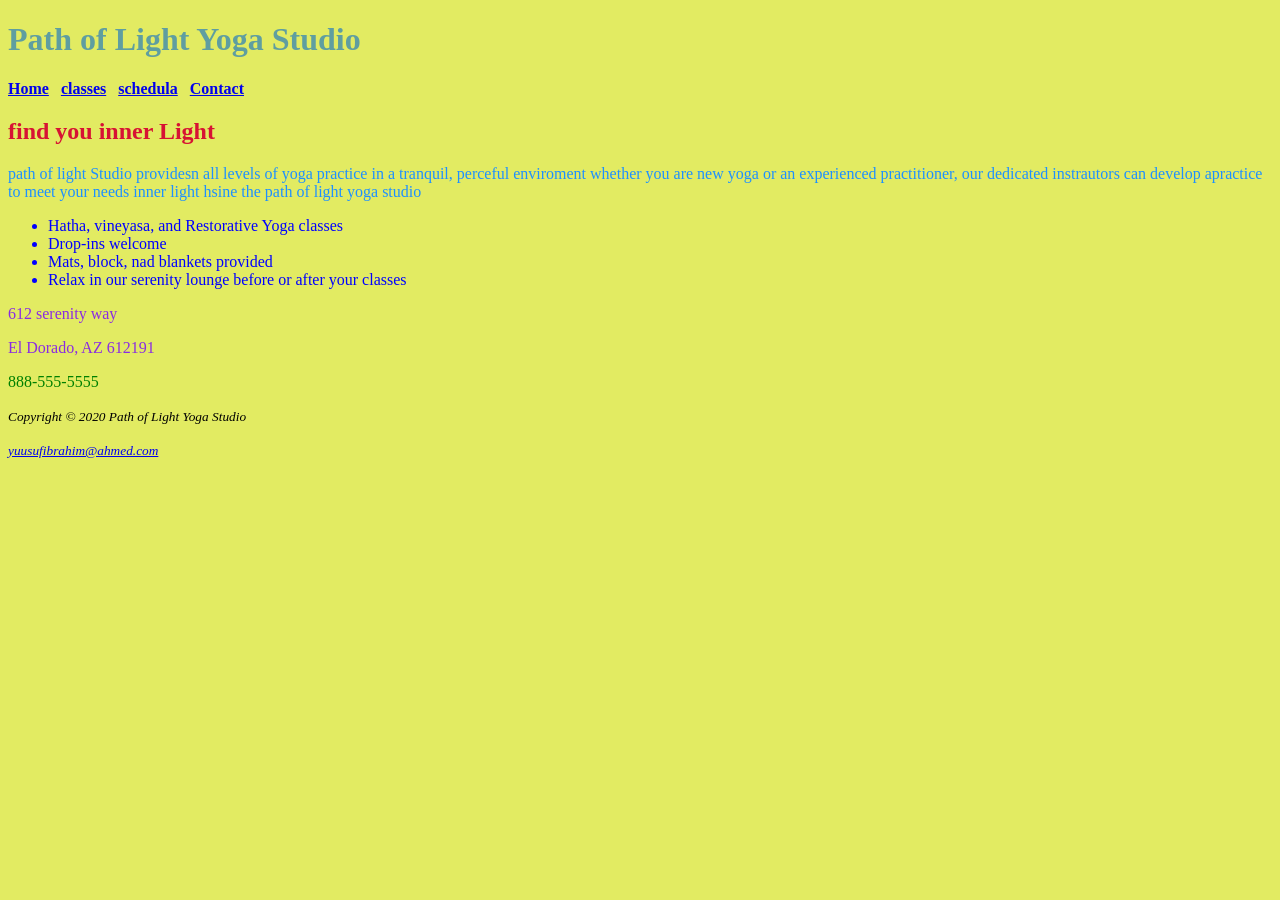
<file: index.html>
<!DOCTYPE html>
<html lang="en">
<head>
    <meta charset="UTF-8">
    <meta name="viewport" content="width=device-width, initial-scale=1.0">
    <title>Path of Light Yoga Studio</title>
    <link rel="stylesheet" href="style.css">
</head>
<body>
    
    <header>
        <h1 style="color: cadetblue;">Path of Light Yoga Studio</h1>
    </header>
    <nav>
       <a href="index.html" target="_blank"><b>Home</b></a> &nbsp;
        <a href="clasis.html" target="_blank"><b>classes</b></a> &nbsp;
        <a href="schedula.html" target="_blank"><b>schedula</b></a> &nbsp;
        <a href="contacts.html" target="_blank"><b>Contact</b></a> &nbsp;
        </nav>
    <main>
        <h2 style="color:rgb(215, 18, 51)">find you inner Light</h2>
        
            
         <p style="color:dodgerblue;">path of light Studio providesn all levels of yoga practice in a tranquil, perceful enviroment 
         whether you are new yoga or an experienced practitioner, our dedicated instrautors can develop 
         apractice to meet your needs inner light hsine the path of light yoga studio</p>
        
        <ul style="color:blue;">
            <li>Hatha, vineyasa, and Restorative Yoga classes</li>
            <li>Drop-ins welcome</li>
            <li>Mats, block, nad blankets provided</li>
            <li>Relax in our serenity lounge before or after your classes</li>
        </ul>
        <p style="color: blueviolet;">612 serenity way </p>
        <p style="color: blueviolet;">El Dorado, AZ 612191</p>
        <p style="color:green;">888-555-5555</p>
        
        
        

    </main>
    <footer>

     <p><small><i>Copyright &copy; 2020 Path of Light Yoga Studio</i></small></p>
     <a href="mailto: yuusufibrahim@gmail.com" target="_blank"><small><i>yuusufibrahim@ahmed.com</i></small></a>
    </footer>
      
</body>

</html>
</file>
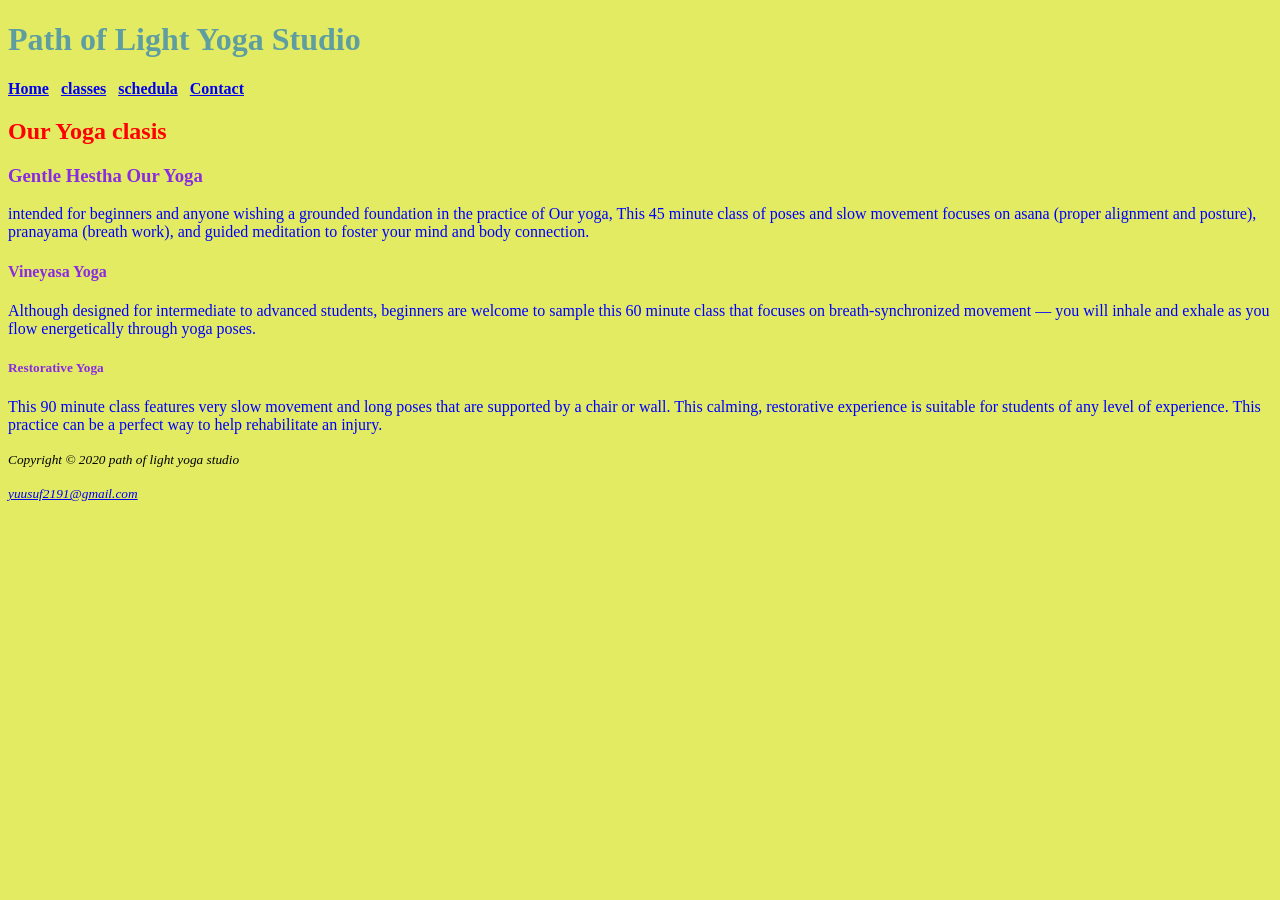
<file: clasis.html>
<!DOCTYPE html>
<html lang="en">
<head>
    <meta charset="UTF-8">
    <meta name="viewport" content="width=device-width, initial-scale=1.0">
    <title>Path of Light Yoga Studio</title>
    <link rel="stylesheet" href="style.css">

</head>
<body>
    <header>
        <h1 style="color: cadetblue;">Path of Light Yoga Studio</h1>

    </header>
    <nav>
        <a href="index.html" target="_blank"><b>Home</b></a> &nbsp;
        <a href="clasis.html" target="_blank"><b>classes</b></a> &nbsp;
        <a href="schedula.html" target="_blank"><b>schedula</b></a> &nbsp;
        <a href="contacts.html" target="_blank"><b>Contact</b></a> &nbsp;
    </nav>
    <main>
        <h2 style="color: red;"> Our Yoga clasis</h2>
    <h3 style="color: blueviolet;">Gentle Hestha Our Yoga </h3>
           <p style="color: blue;">intended for beginners and anyone wishing a grounded foundation in the practice of Our yoga, This 
            45 minute class of poses and slow movement focuses on asana (proper alignment and posture),
            pranayama (breath work), and guided meditation to foster your mind and body connection.</p>
    <h4 style="color: blueviolet;">Vineyasa Yoga</h4>
            <p style="color: blue;">Although designed for intermediate to advanced students, beginners are welcome to sample this 60 minute class that focuses
             on breath-synchronized movement — you will inhale and exhale as you flow energetically through yoga poses.</p>
    <h5 style="color: blueviolet;">Restorative Yoga </h5>
             <p style="color: blue;">This 90 minute class features very slow movement and long poses that are supported by a chair or wall. This calming, restorative experience is suitable 
                for students of any level of experience. This practice can be a perfect way to help rehabilitate an injury.</p>
    </main>
    <footer>
        <p><small><i>Copyright &copy; 2020 path of light yoga studio</i></small></p>
        <a href="yuusuf2191@gmail.com"target="_blank"><small><i>yuusuf2191@gmail.com</i></small></a>
    </footer>
   
</body>

</html>
</file>
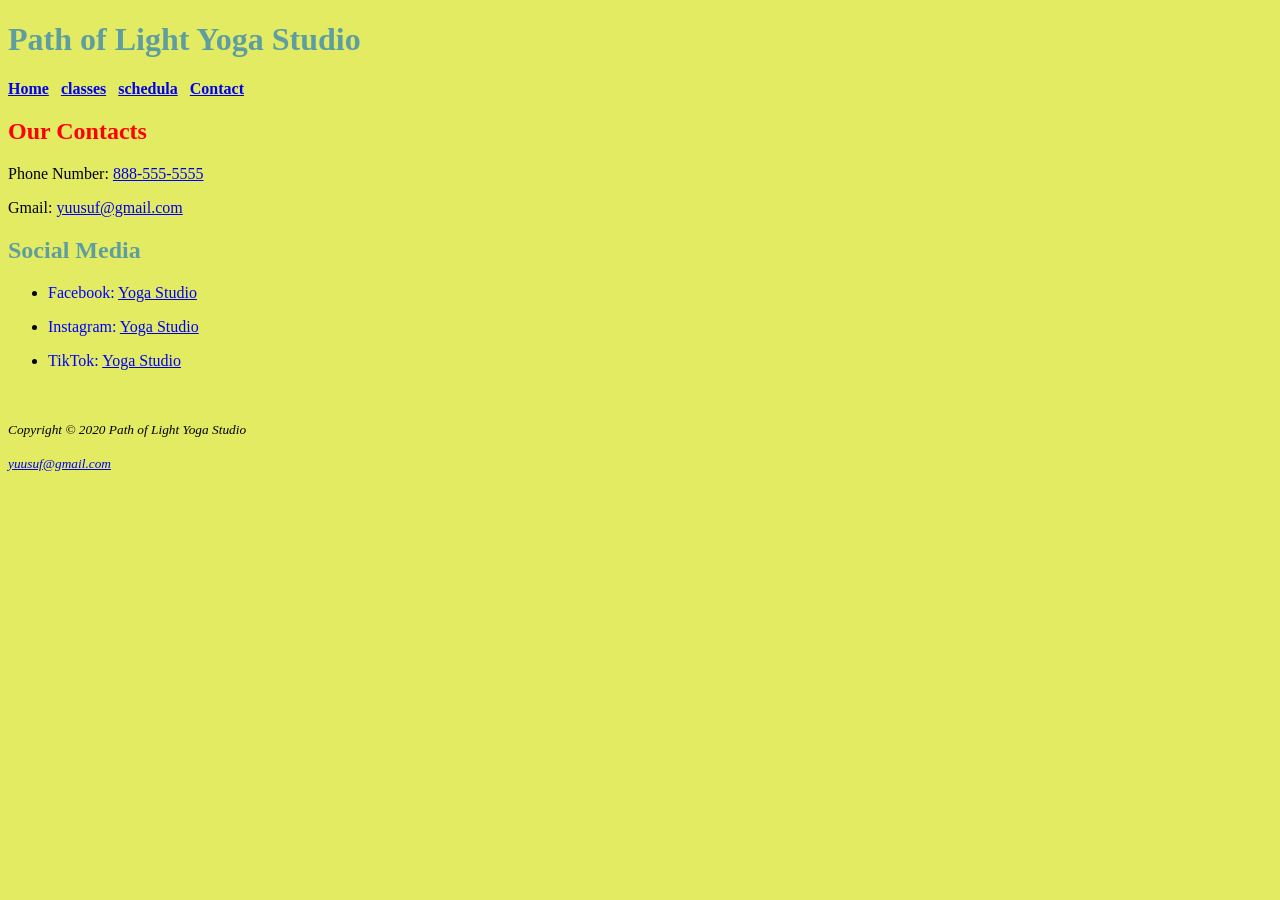
<file: contacts.html>
<!DOCTYPE html>
<html lang="en">
<head>
    <meta charset="UTF-8">
    <meta name="viewport" content="width=device-width, initial-scale=1.0">
    <title>Path of Light Yoga Studio :: Contact</title>
    <link rel="stylesheet" href="style.css">


</head>
<body>
    <header>
        <h1 style="color: cadetblue;">Path of Light Yoga Studio</h1>
    </header>
    <nav>
        <a href="index.html" target="_blank"><b>Home</b></a> &nbsp;
        <a href="clasis.html" target="_blank"><b>classes</b></a> &nbsp;
        <a href="schedula.html" target="_blank"><b>schedula</b></a> &nbsp;
        <a href="contacts.html" target="_blank"><b>Contact</b></a> &nbsp;
    </nav>
    <main>
        <h2 style="color: red;">Our Contacts</h2>
        <p>Phone Number: <a href="888-555-5555">888-555-5555</a></p>
        <p>Gmail: <a href="mail to:path_of_light_yoga_studio">yuusuf@gmail.com</a></p>
        <h2 style="color: cadetblue;">Social Media</h2> 
        <ul>
            <li><p style="color: blue;">Facebook: <a href="https://www.facebook.com/bbcworldservice/" target="_blank">Yoga Studio</a></p></li>
            <li><p style="color: blue;">Instagram: <a href="https://www.instagram.com/bbcnews/" target="_blank">Yoga Studio</a></p></li>
            <li><p style="color: blue;">TikTok: <a href="https://www.tiktok.com/@bbcnews" target="_blank">Yoga Studio</a></p></li>
        </ul>       
        <br>
    </main>
    <footer>
        <p style="color:black;"><small><i>Copyright &copy; 2020 Path of Light Yoga Studio</i></small></p>
        <a href="mailto: yuusufibrahim@gmail.com" target="_blank"><small><i>yuusuf@gmail.com</i></small></a>

    </footer>
</body>
</html>
</file>
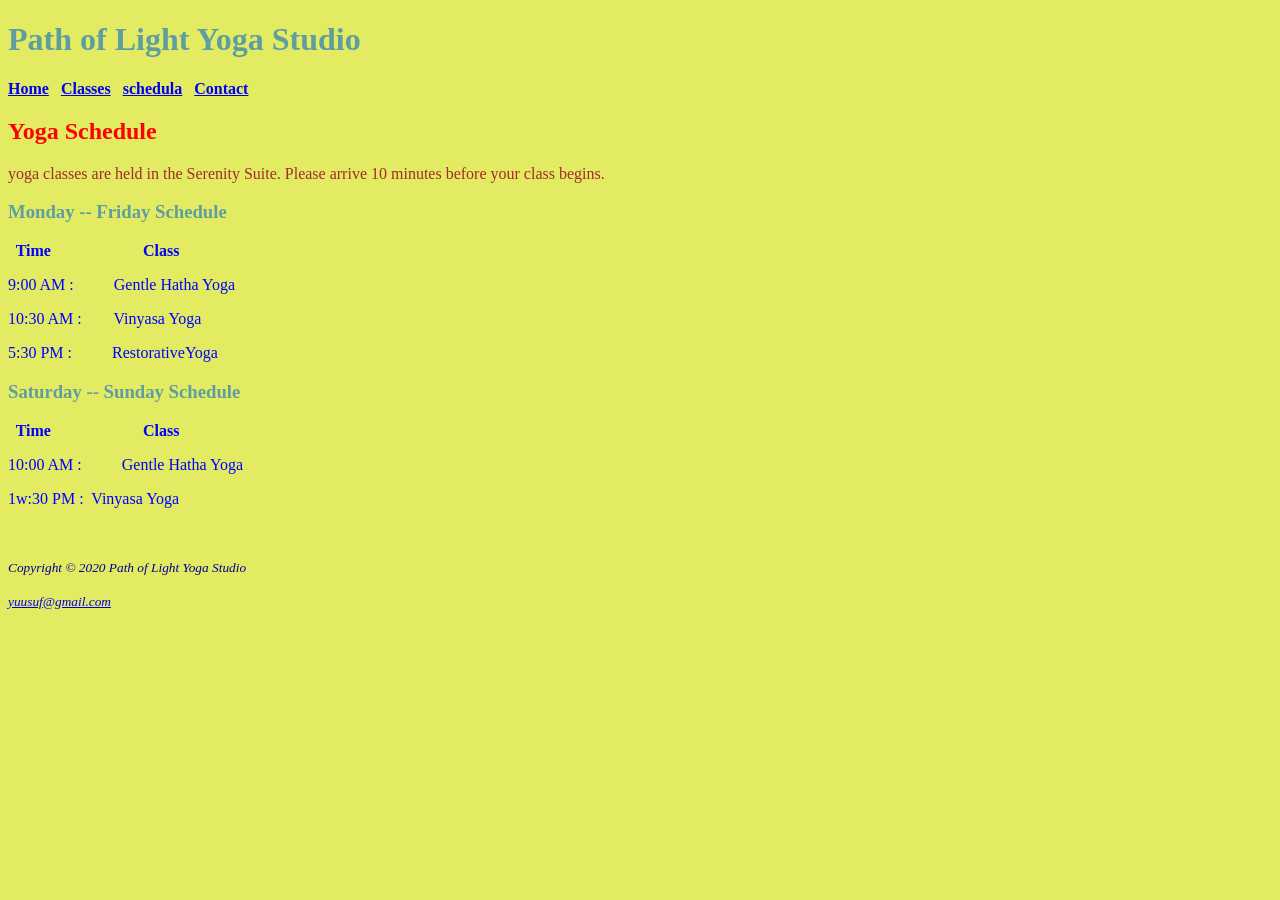
<file: schedula.html>
<!DOCTYPE html>
<html lang="en">
<head>
    <meta charset="UTF-8">
    <meta name="viewport" content="width=device-width, initial-scale=1.0">
    <title>Path of Light Yoga Studio :: Schedule</title>
    <link rel="stylesheet" href="style.css">

</head>
<body>
    <header>
        <h1 style="color:cadetblue;">Path of Light Yoga Studio</h1>
    </header>
    <nav>
        <a href="index.html" target="_blank"><b>Home</b></a> &nbsp;
        <a href="clasis.html" target="_blank"><b>Classes</b></a> &nbsp;
        <a href="schedula.html" target="_blank"><b>schedula</b></a> &nbsp;
        <a href="contacts.html" target="_blank"><b>Contact</b></a> &nbsp;
    </nav>
    <main>
        
        <h2 style="color:red">Yoga Schedule</h2>
        <p style="color:brown;">yoga classes are held in the Serenity Suite. Please arrive 10 minutes before your class begins.</p>
        
        <h3 style="color: cadetblue;"><b>Monday -- Friday Schedule</b></h3>
        <p><b style="color:blue;">&nbsp; Time &nbsp;&nbsp;&nbsp;&nbsp;&nbsp;&nbsp;&nbsp;&nbsp;&nbsp; &nbsp; &nbsp; &nbsp; &nbsp; &nbsp; &nbsp; Class</b></p>
        <p style="color: blue;">9:00 AM :&nbsp;&nbsp;&nbsp;&nbsp;&nbsp;&nbsp;&nbsp;&nbsp;&nbsp; Gentle Hatha Yoga</p>
        <p style="color: blue;">10:30 AM :&nbsp;&nbsp;&nbsp;&nbsp;&nbsp;&nbsp;&nbsp; Vinyasa Yoga</p>
        <p style="color: blue;">5:30 PM :&nbsp;&nbsp;&nbsp;&nbsp;&nbsp;&nbsp;&nbsp;&nbsp;&nbsp; RestorativeYoga</p>

        <h3 style="color: cadetblue;"><b>Saturday -- Sunday Schedule</b></h3>
        <p style="color: blue;"><b>&nbsp; Time &nbsp;&nbsp;&nbsp;&nbsp;&nbsp;&nbsp;&nbsp;&nbsp;&nbsp; &nbsp; &nbsp; &nbsp; &nbsp; &nbsp; &nbsp; Class</b></p>
        <p style="color: blue;">10:00 AM :&nbsp;&nbsp;&nbsp;&nbsp;&nbsp;&nbsp;&nbsp;&nbsp;&nbsp; Gentle Hatha Yoga</p>
        <p style="color: blue;">1w:30 PM : &nbsp;Vinyasa Yoga</p>

        <br>
        
    </main>
    <footer>
        <p style="color:darkblue"><small><i>Copyright &copy; 2020 Path of Light Yoga Studio</i></small></p>
        <a href="mailto: yuusuf2191e@gmail.com" target="_blank"><small><i>yuusuf@gmail.com</i></small></a>
        <br>
        <br>
        <br>
    </footer>
</body>
</html>
</file>
<file: style.css>
body{background-color:rgb(226, 235, 98)}
</file>
